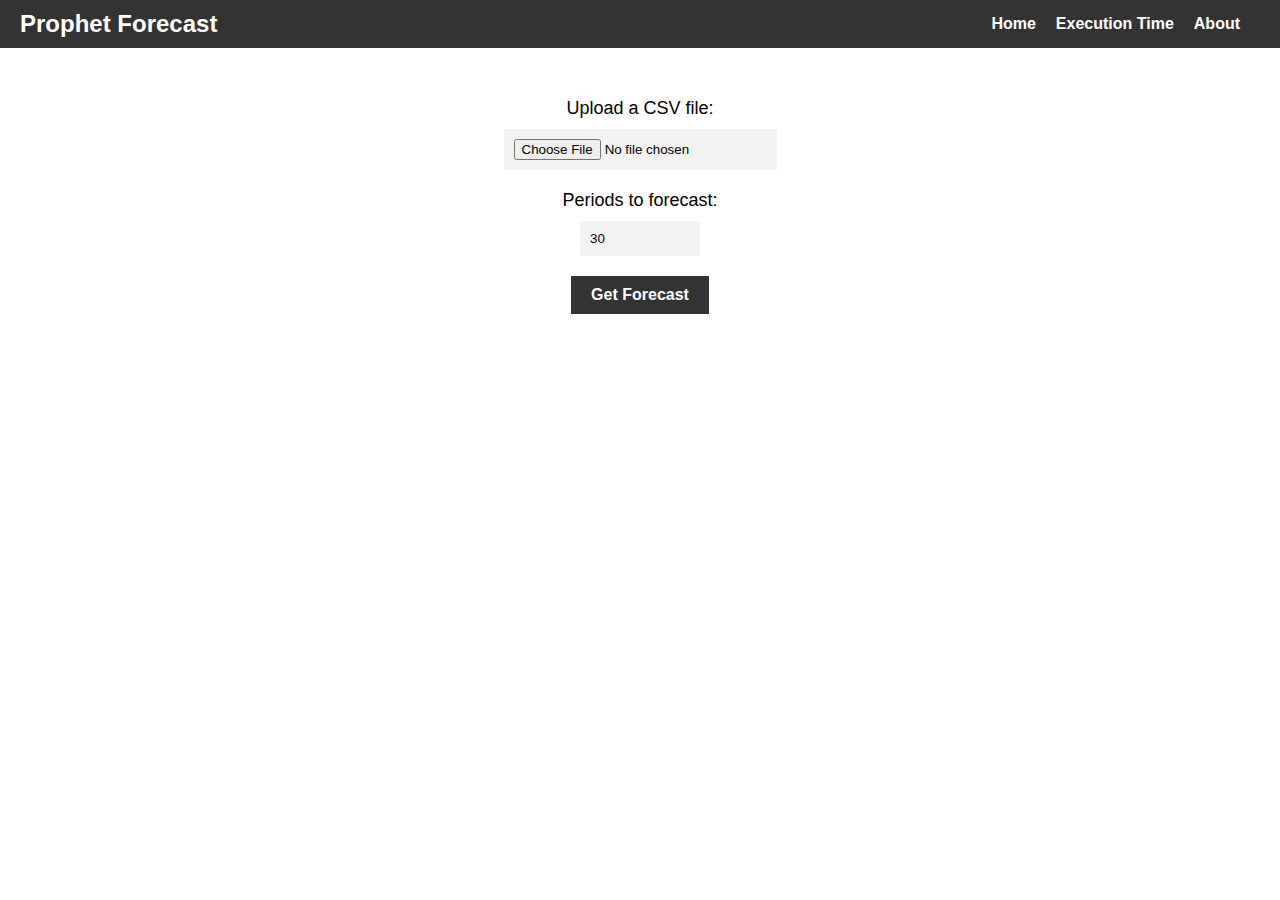
<file: templates/index.html>
<!DOCTYPE html>
<html>
<head>
	<title>Prophet Forecast</title>
	<style>
		body {
			margin: 0;
			padding: 0;
			font-family: Arial, sans-serif;
		}

		nav {
			background-color: #333;
			color: white;
			display: flex;
			justify-content: space-between;
			align-items: center;
			padding: 10px 20px;
		}

		nav h1 {
			margin: 0;
			font-size: 24px;
			font-weight: bold;
			cursor: pointer;
		}

		nav ul {
			list-style: none;
			margin: 0;
			padding: 0;
			display: flex;
			align-items: center;
		}

		nav li {
			margin-right: 20px;
		}

		nav a {
			color: white;
			text-decoration: none;
			font-weight: bold;
			font-size: 16px;
		}

		form {
			margin: 50px 20px;
			display: flex;
			flex-direction: column;
			align-items: center;
		}

		label {
			font-size: 18px;
			margin-bottom: 10px;
		}

		input[type="file"] {
			padding: 10px;
			border: none;
			background-color: #f2f2f2;
			margin-bottom: 20px;
		}

		input[type="number"] {
			padding: 10px;
			border: none;
			background-color: #f2f2f2;
			margin-bottom: 20px;
			width: 100px;
		}

		input[type="submit"] {
			padding: 10px 20px;
			border: none;
			background-color: #333;
			color: white;
			font-weight: bold;
			font-size: 16px;
			cursor: pointer;
		}

		table {
			border-collapse: collapse;
			margin: 50px 20px;
			width: 100%;
		}

		th, td {
			border: 1px solid #ddd;
			padding: 10px;
			text-align: left;
		}

		th {
			background-color: #f2f2f2;
		}

		footer {
			background-color: #333;
			color: white;
			text-align: center;
			padding: 10px;
			position: absolute;
			bottom: 0;
			width: 100%;
		}

	</style>
</head>
<body>
	<nav>
		<h1>Prophet Forecast</h1>
		<ul>
			<li><a href="#">Home</a></li>
			<li><a href="/execute">Execution Time</a></li>
			<li><a href="#">About</a></li>
		</ul>
	</nav>

	<form method="post" enctype="multipart/form-data">
		<label for="file">Upload a CSV file:</label>
		<input type="file" id="file" name="file" accept=".csv">
		<label for="periods">Periods to forecast:</label>
		<input type="number" id="periods" name="periods" min="1" max="100000" value="30">
		<input type="submit" value="Get Forecast">
	</form>

	<div id="forecast-table"></div>

    <script src="https://code.jquery.com/jquery-3.6.0.min.js"></script>
	<script>
		$(function() {
			$('form').submit(function(event) {
				event.preventDefault();
				var formData = new FormData(this);
				$.ajax({
					type: 'POST',
					url: '/predict',
					data: formData,
					contentType: false,
					processData: false,
					success: function(response) {
						var table = '<table><tr><th>Date</th><th>Forecast</th></tr>';
						response.forEach(function(row) {
							table += '<tr><td>' + row['ds'] + '</td><td>' + row['yhat'] + '</td></tr>';
						});
						table += '</table>';
						$('#forecast-table').html(table);
					}
				});
			});
		});
	</script>
</body>
</html>
</file>
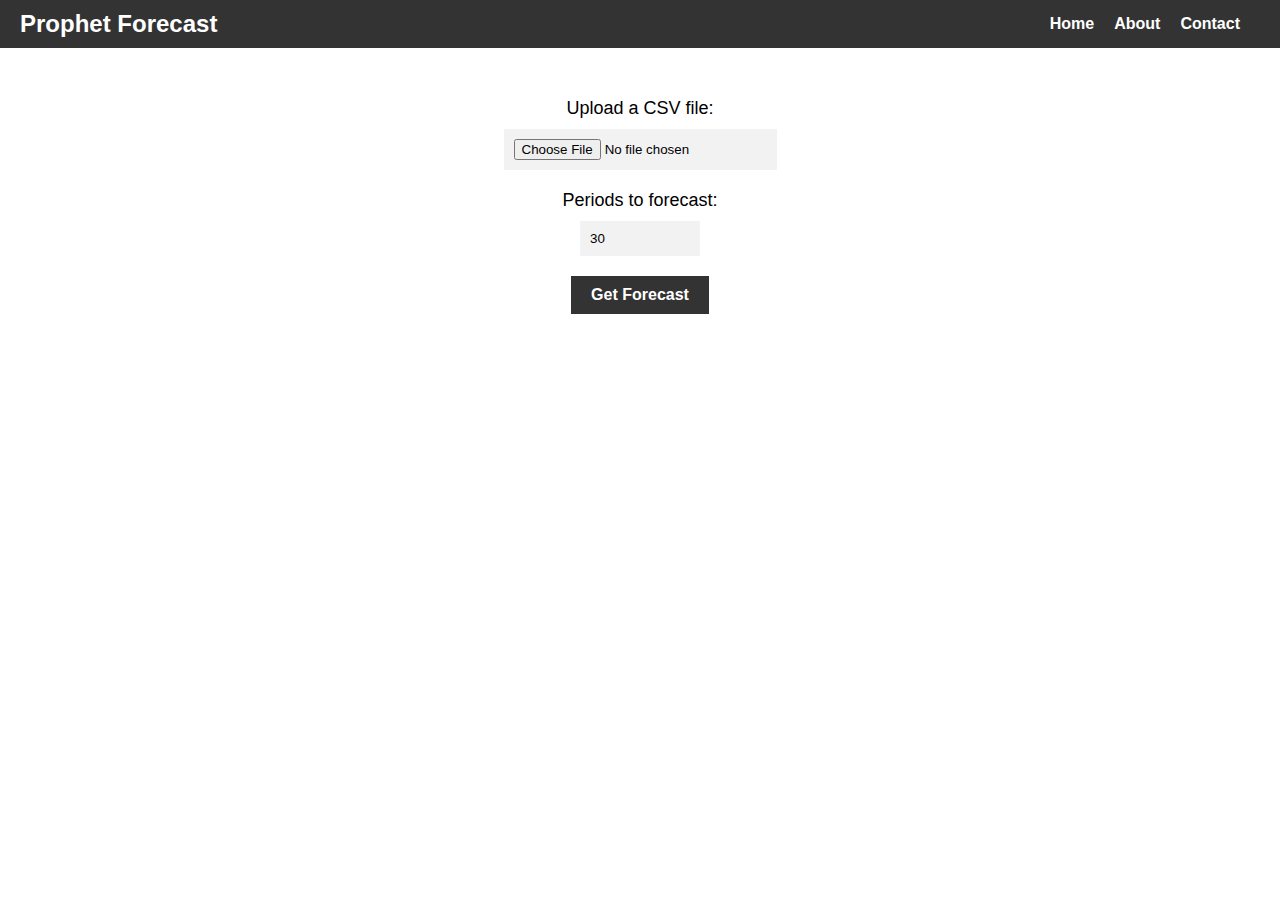
<file: dummy.html>
<!DOCTYPE html>
<html>
<head>
	<title>Prophet Forecast</title>
	<style>
		body {
			margin: 0;
			padding: 0;
			font-family: Arial, sans-serif;
		}

		nav {
			background-color: #333;
			color: white;
			display: flex;
			justify-content: space-between;
			align-items: center;
			padding: 10px 20px;
		}

		nav h1 {
			margin: 0;
			font-size: 24px;
			font-weight: bold;
			cursor: pointer;
		}

		nav ul {
			list-style: none;
			margin: 0;
			padding: 0;
			display: flex;
			align-items: center;
		}

		nav li {
			margin-right: 20px;
		}

		nav a {
			color: white;
			text-decoration: none;
			font-weight: bold;
			font-size: 16px;
		}

		form {
			margin: 50px 20px;
			display: flex;
			flex-direction: column;
			align-items: center;
		}

		label {
			font-size: 18px;
			margin-bottom: 10px;
		}

		input[type="file"] {
			padding: 10px;
			border: none;
			background-color: #f2f2f2;
			margin-bottom: 20px;
		}

		input[type="number"] {
			padding: 10px;
			border: none;
			background-color: #f2f2f2;
			margin-bottom: 20px;
			width: 100px;
		}

		input[type="submit"] {
			padding: 10px 20px;
			border: none;
			background-color: #333;
			color: white;
			font-weight: bold;
			font-size: 16px;
			cursor: pointer;
		}

		table {
			border-collapse: collapse;
			margin: 50px 20px;
			width: 100%;
		}

		th, td {
			border: 1px solid #ddd;
			padding: 10px;
			text-align: left;
		}

		th {
			background-color: #f2f2f2;
		}

		footer {
			background-color: #333;
			color: white;
			text-align: center;
			padding: 10px;
			position: absolute;
			bottom: 0;
			width: 100%;
		}

	</style>
</head>
<body>
	<nav>
		<h1>Prophet Forecast</h1>
		<ul>
			<li><a href="#">Home</a></li>
			<li><a href="#">About</a></li>
			<li><a href="#">Contact</a></li>
		</ul>
	</nav>

	<form method="post" enctype="multipart/form-data">
		<label for="file">Upload a CSV file:</label>
		<input type="file" id="file" name="file" accept=".csv">
		<label for="periods">Periods to forecast:</label>
		<input type="number" id="periods" name="periods" min="1" max="1000" value="30">
		<input type="submit" value="Get Forecast">
	</form>

	<div id="forecast-table"></div>

    <script src="https://code.jquery.com/jquery-3.6.0.min.js"></script>
	<script>
		$(function() {
			$('form').submit(function(event) {
				event.preventDefault();
				var formData = new FormData(this);
				$.ajax({
					type: 'POST',
					url: '/predict',
					data: formData,
					contentType: false,
					processData: false,
					success: function(response) {
						var table = '<table><tr><th>Date</th><th>Forecast</th></tr>';
						response.forEach(function(row) {
							table += '<tr><td>' + row['ds'] + '</td><td>' + row['yhat'] + '</td></tr>';
						});
						table += '</table>';
						$('#forecast-table').html(table);
					}
				});
			});
		});
	</script>
</body>
</html>
</file>
